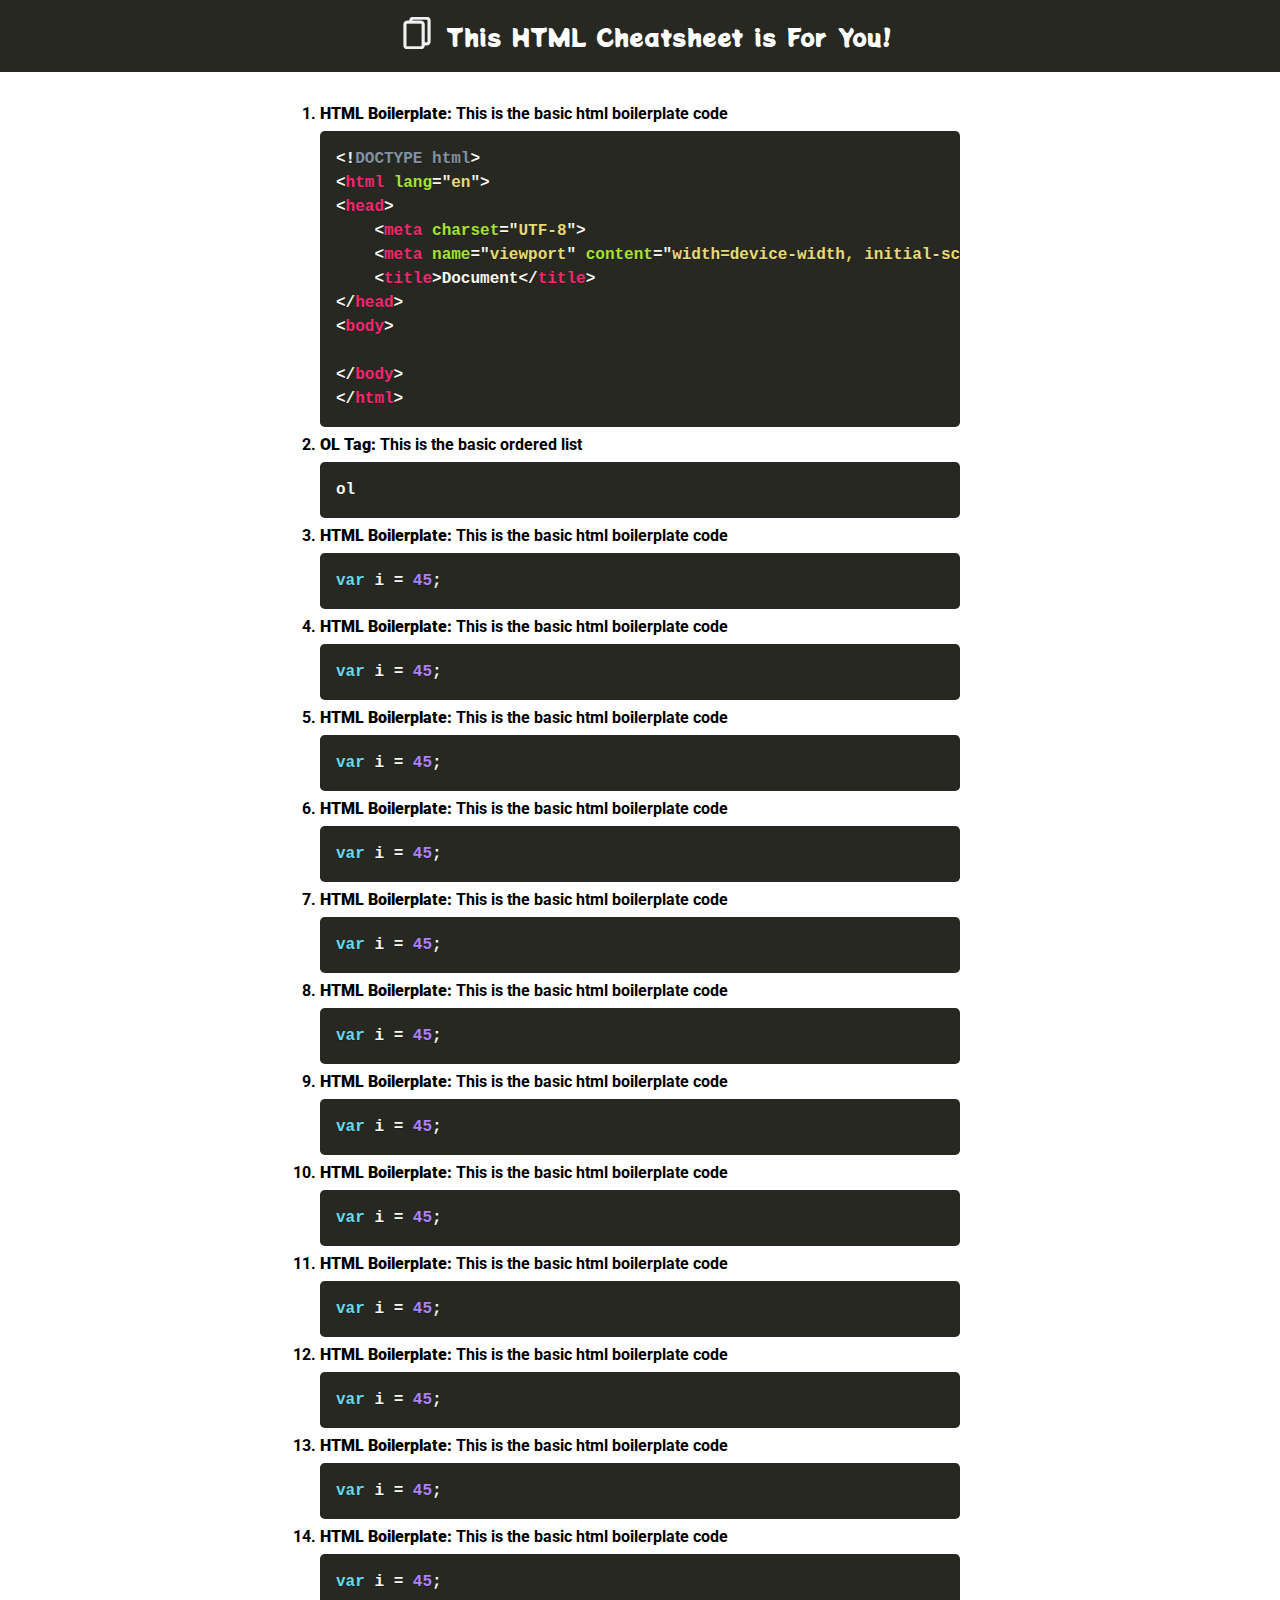
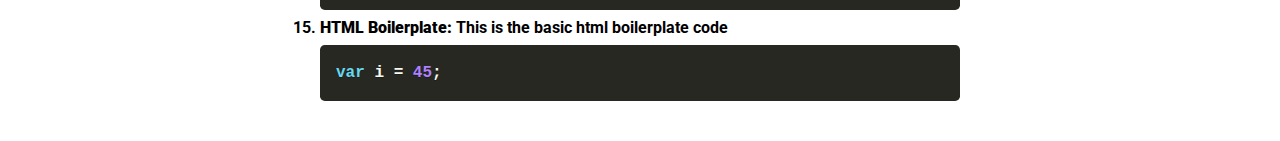
<file: cheatsheet template/index.html>
<!DOCTYPE html>
<html lang="en">

<head>
    <meta charset="UTF-8">
    <meta name="viewport" content="width=device-width, initial-scale=1.0">
    <link rel="preconnect" href="https://fonts.gstatic.com">
    <link href="https://fonts.googleapis.com/css2?family=Potta+One&family=Roboto:wght@100&display=swap"
        rel="stylesheet">
        <link rel="stylesheet" href="prism.css">
        <script src="prism.js"></script>
        <link rel="stylesheet" href="style.css">
    <title>HTML Cheatsheet by CodeWithHarry</title>
</head>

<body>
    <nav>
        <span class="logo"><img src="copy.png" alt=""></span>
        <div class="content center">
            This HTML Cheatsheet is For You!
        </div>
    </nav>
    <div class="container">
        <ol>
            <li><b>HTML Boilerplate:</b> This is the basic html boilerplate code
                <pre class="language-html"><code>&lt;!DOCTYPE html&gt;
&lt;html lang="en"&gt;
&lt;head&gt;
    &lt;meta charset="UTF-8"&gt;
    &lt;meta name="viewport" content="width=device-width, initial-scale=1.0"&gt;
    &lt;title&gt;Document&lt;/title&gt;
&lt;/head&gt;
&lt;body&gt;
    
&lt;/body&gt;
&lt;/html&gt; </code></pre>
            </li> 
            <li><b>OL Tag:</b> This is the basic ordered list
                <pre class="language-js"><code>ol </code></pre>
            </li> 
            <li><b>HTML Boilerplate:</b> This is the basic html boilerplate code
                <pre class="language-js"><code>var i = 45; </code></pre>
            </li> 
            <li><b>HTML Boilerplate:</b> This is the basic html boilerplate code
                <pre class="language-js"><code>var i = 45; </code></pre>
            </li> 
            <li><b>HTML Boilerplate:</b> This is the basic html boilerplate code
                <pre class="language-js"><code>var i = 45; </code></pre>
            </li> 
            <li><b>HTML Boilerplate:</b> This is the basic html boilerplate code
                <pre class="language-js"><code>var i = 45; </code></pre>
            </li> 
            <li><b>HTML Boilerplate:</b> This is the basic html boilerplate code
                <pre class="language-js"><code>var i = 45; </code></pre>
            </li> 
            <li><b>HTML Boilerplate:</b> This is the basic html boilerplate code
                <pre class="language-js"><code>var i = 45; </code></pre>
            </li> 
            <li><b>HTML Boilerplate:</b> This is the basic html boilerplate code
                <pre class="language-js"><code>var i = 45; </code></pre>
            </li> 
            <li><b>HTML Boilerplate:</b> This is the basic html boilerplate code
                <pre class="language-js"><code>var i = 45; </code></pre>
            </li> 
            <li><b>HTML Boilerplate:</b> This is the basic html boilerplate code
                <pre class="language-js"><code>var i = 45; </code></pre>
            </li> 
            <li><b>HTML Boilerplate:</b> This is the basic html boilerplate code
                <pre class="language-js"><code>var i = 45; </code></pre>
            </li> 
            <li><b>HTML Boilerplate:</b> This is the basic html boilerplate code
                <pre class="language-js"><code>var i = 45; </code></pre>
            </li> 
            <li><b>HTML Boilerplate:</b> This is the basic html boilerplate code
                <pre class="language-js"><code>var i = 45; </code></pre>
            </li> 
            <li><b>HTML Boilerplate:</b> This is the basic html boilerplate code
                <pre class="language-js"><code>var i = 45; </code></pre>
            </li> 
        </ol>
    </div>
</body>

</html>
</file>
<file: cheatsheet template/prism.css>
/* PrismJS 1.25.0
https://prismjs.com/download.html#themes=prism-okaidia&languages=[base64]&plugins=toolbar+copy-to-clipboard */
code[class*=language-],pre[class*=language-]{color:#f8f8f2;background:0 0;text-shadow:0 1px rgba(0,0,0,.3);font-family:Consolas,Monaco,'Andale Mono','Ubuntu Mono',monospace;font-size:1em;text-align:left;white-space:pre;word-spacing:normal;word-break:normal;word-wrap:normal;line-height:1.5;-moz-tab-size:4;-o-tab-size:4;tab-size:4;-webkit-hyphens:none;-moz-hyphens:none;-ms-hyphens:none;hyphens:none}pre[class*=language-]{padding:1em;margin:.5em 0;overflow:auto;border-radius:.3em}:not(pre)>code[class*=language-],pre[class*=language-]{background:#272822}:not(pre)>code[class*=language-]{padding:.1em;border-radius:.3em;white-space:normal}.token.cdata,.token.comment,.token.doctype,.token.prolog{color:#8292a2}.token.punctuation{color:#f8f8f2}.token.namespace{opacity:.7}.token.constant,.token.deleted,.token.property,.token.symbol,.token.tag{color:#f92672}.token.boolean,.token.number{color:#ae81ff}.token.attr-name,.token.builtin,.token.char,.token.inserted,.token.selector,.token.string{color:#a6e22e}.language-css .token.string,.style .token.string,.token.entity,.token.operator,.token.url,.token.variable{color:#f8f8f2}.token.atrule,.token.attr-value,.token.class-name,.token.function{color:#e6db74}.token.keyword{color:#66d9ef}.token.important,.token.regex{color:#fd971f}.token.bold,.token.important{font-weight:700}.token.italic{font-style:italic}.token.entity{cursor:help}
div.code-toolbar{position:relative}div.code-toolbar>.toolbar{position:absolute;top:.3em;right:.2em;transition:opacity .3s ease-in-out;opacity:0}div.code-toolbar:hover>.toolbar{opacity:1}div.code-toolbar:focus-within>.toolbar{opacity:1}div.code-toolbar>.toolbar>.toolbar-item{display:inline-block}div.code-toolbar>.toolbar>.toolbar-item>a{cursor:pointer}div.code-toolbar>.toolbar>.toolbar-item>button{background:0 0;border:0;color:inherit;font:inherit;line-height:normal;overflow:visible;padding:0;-webkit-user-select:none;-moz-user-select:none;-ms-user-select:none}div.code-toolbar>.toolbar>.toolbar-item>a,div.code-toolbar>.toolbar>.toolbar-item>button,div.code-toolbar>.toolbar>.toolbar-item>span{color:#bbb;font-size:.8em;padding:0 .5em;background:#f5f2f0;background:rgba(224,224,224,.2);box-shadow:0 2px 0 0 rgba(0,0,0,.2);border-radius:.5em}div.code-toolbar>.toolbar>.toolbar-item>a:focus,div.code-toolbar>.toolbar>.toolbar-item>a:hover,div.code-toolbar>.toolbar>.toolbar-item>button:focus,div.code-toolbar>.toolbar>.toolbar-item>button:hover,div.code-toolbar>.toolbar>.toolbar-item>span:focus,div.code-toolbar>.toolbar>.toolbar-item>span:hover{color:inherit;text-decoration:none}
</file>
<file: cheatsheet template/style.css>
* {
    margin: 0;
    padding: 0;
}

nav {
    font-size: 1.5rem;
    display: flex;
    align-items: center;
    justify-content: center;
    background-color: #272822;
    color: white;
    height: 72px;
}

.content {
    font-family: 'Potta One', cursive;
}

.container {
    /* background-color: red; */
    width: 50vw;
    padding: 32px 0;
    margin: auto;
    font-family: 'Roboto', sans-serif;
    font-weight: bold;
}

.logo {
    padding: 0 13px;
}

.logo img {
    width: 32px;
}

.toolbar-item button {
    cursor: pointer !important;
    color: white !important;
    border: 1px solid white !important;
    border-radius: 15px !important;
    padding: 5px 14px !important;
}
</file>
